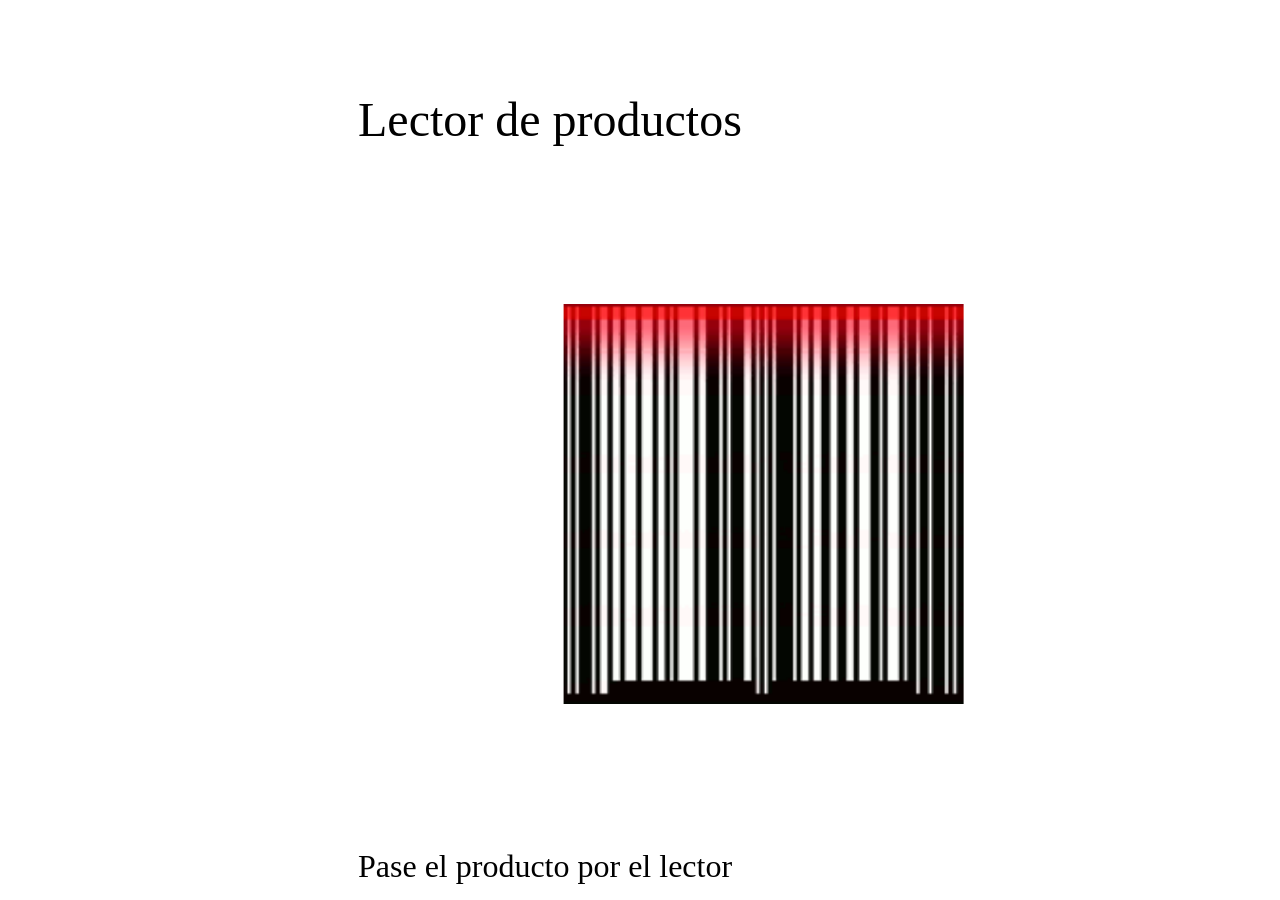
<file: index.html>
<!DOCTYPE html>
<html lang = "es">

<head>
    <title>Verificador de Precios HTML</title>
    <meta charset = "utf-8">
    <meta http-equiv = "X-UA-Compatible" content = "IE=edge">
    <meta name ='viewport' content = 'width = device-width, initial-scale = 1.0'>
    <link rel = "stylesheet" href = "Css/Styles.css">
    <script src = "./Js/Scripts.js"></script>

</head>

<body>
    <div class="Titulo1">
        <label >Lector de productos</label>
    </div>
    <div class = "Imagen">
        <img src = "./Img/Lector.gif" width="400" height="400"  id = "img"/>
    </div>
    <div class = "Nombre">

        <label id = "LblNombre"></label>
    </div>
    <div class = "Precio">
        <label id = "LblPrecio"></label>
    </div>
    <div class="Titulo2">
        <label >Pase el producto por el lector</label>
    </div>
</body>
</html>
</file>
<file: Css/Styles.css>
.Imagen {
    width: 80%;
    position: absolute;
    top: 45%;
    left: 52%;
    transform: translate(-10%, -25%);
    border-radius: 10%;
}

.Nombre {
    color: #000000;
    font-weight:bold;
    font-size: 2em;
    position: absolute;
    top: 70%;
    left: 30%;
    margin-top: -250px;
    margin-left: -410px;
}

.Precio {
    color: #000000;
    font-weight:bold;
    font-size: 2em;
    position: absolute;
    top: 75%;
    left: 30%;
    margin-top: -250px;
    margin-left: -410px;
}
.Titulo1{
    color: #000000;
    font-size: 3em;
    position: absolute;
    top: 38%;
    left: 60%;
    margin-top: -250px;
    margin-left: -410px;

}
.Titulo2{
    color: #000000;
    font-size: 2em;
    position: absolute;
    top: 122%;
    left: 60%;
    margin-top: -250px;
    margin-left: -410px;

}
</file>
